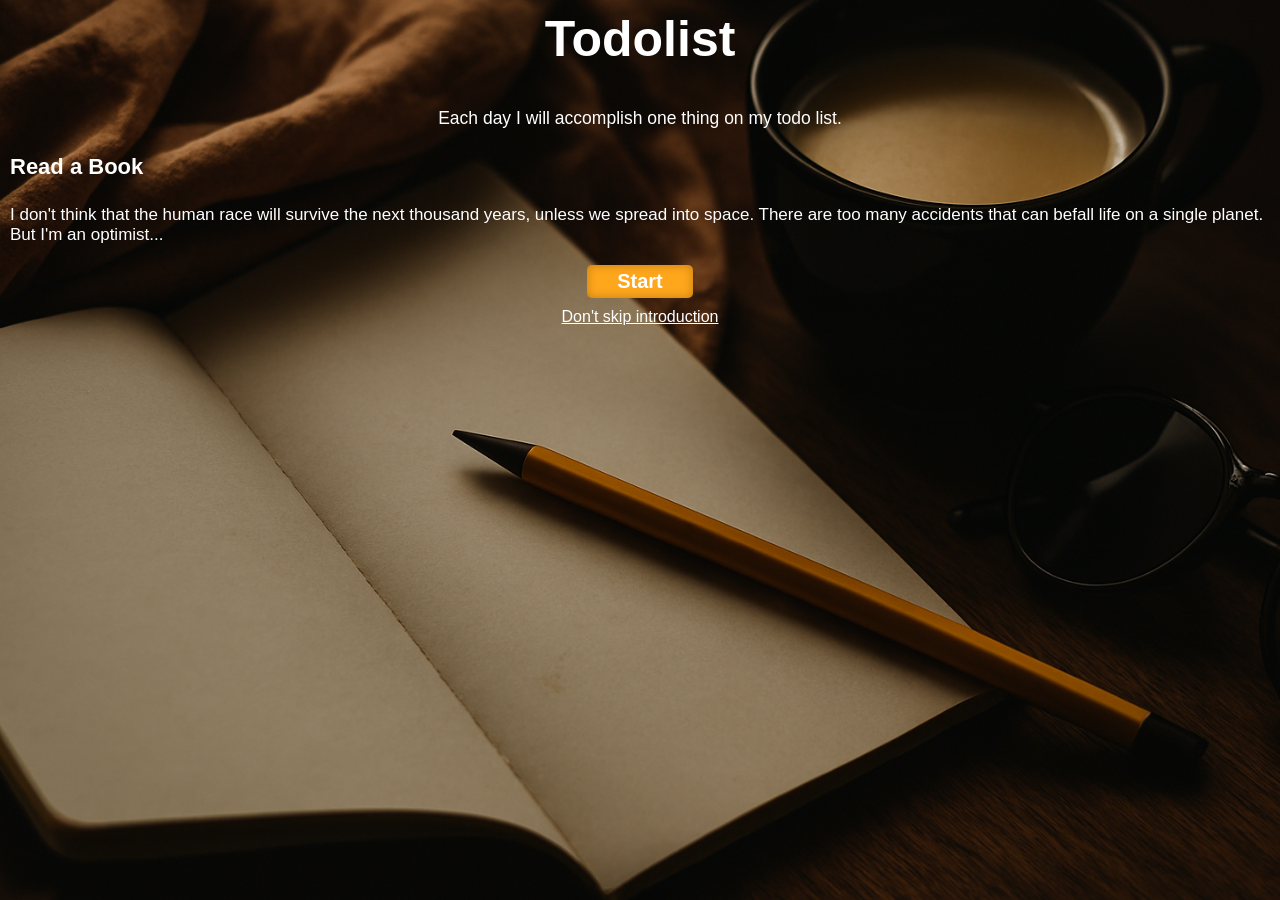
<file: 1-Todo-List-Static-Page/index.html>
<!DOCTYPE html>
<html lang="en">
  <head>
    <meta charset="UTF-8" />
    <meta name="viewport" content="width=device-width, initial-scale=1.0" />
    <title>Todo-List Card</title>
    <link rel="stylesheet" href="style.css" />
  </head>
  <body>
    
    <div class="main">
      <div class="first">
        <p class="heading">Todolist</p>
        <p class="moto">
          Each day I will accomplish one thing on my todo list.
        </p>
      </div>

      <div class="second">
        <p class="todo">Read a Book</p>
        <p class="todo-description">
          I don't think that the human race will survive the next thousand
          years, unless we spread into space. There are too many accidents that
          can befall life on a single planet. But I'm an optimist...
        </p>
      </div>

      <div class="third">
        <button>Start</button>
        <a href="#"> Don't skip introduction</a>
      </div>
    </div>
  </body>
</html>
</file>
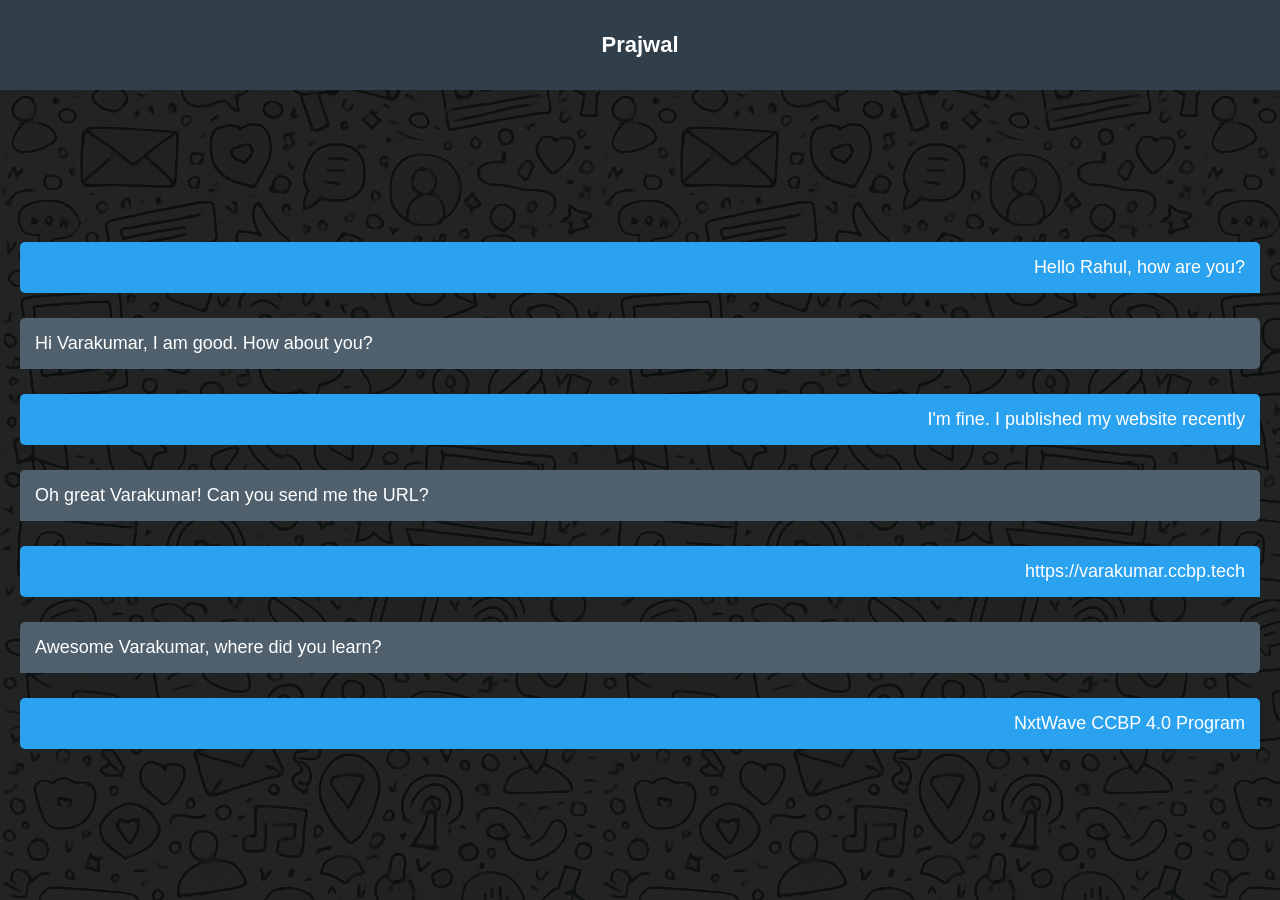
<file: 2/2-1-Chat-Card/index.html>
<!DOCTYPE html>
<html lang="en">
<head>
  <meta charset="UTF-8">
  <meta name="viewport" content="width=device-width, initial-scale=1.0">
  <title>Chat</title>
  <link rel="stylesheet" href="style.css">
</head>
<body>
  <div class="main">
    <div class="header">Prajwal</div>
    <div class="messages-box">
      <div class="message">Hello Rahul, how are you?</div>
      <div class="message">Hi Varakumar, I am good. How about you?</div>
      <div class="message">I'm fine. I published my website recently</div>
      <div class="message">Oh great Varakumar! Can you send me the URL?</div>
      <div class="message">https://varakumar.ccbp.tech</div>
      <div class="message">Awesome Varakumar, where did you learn?</div>
      <div class="message">NxtWave CCBP 4.0 Program</div>
    </div>
  </div>
</body>
</html>
</file>
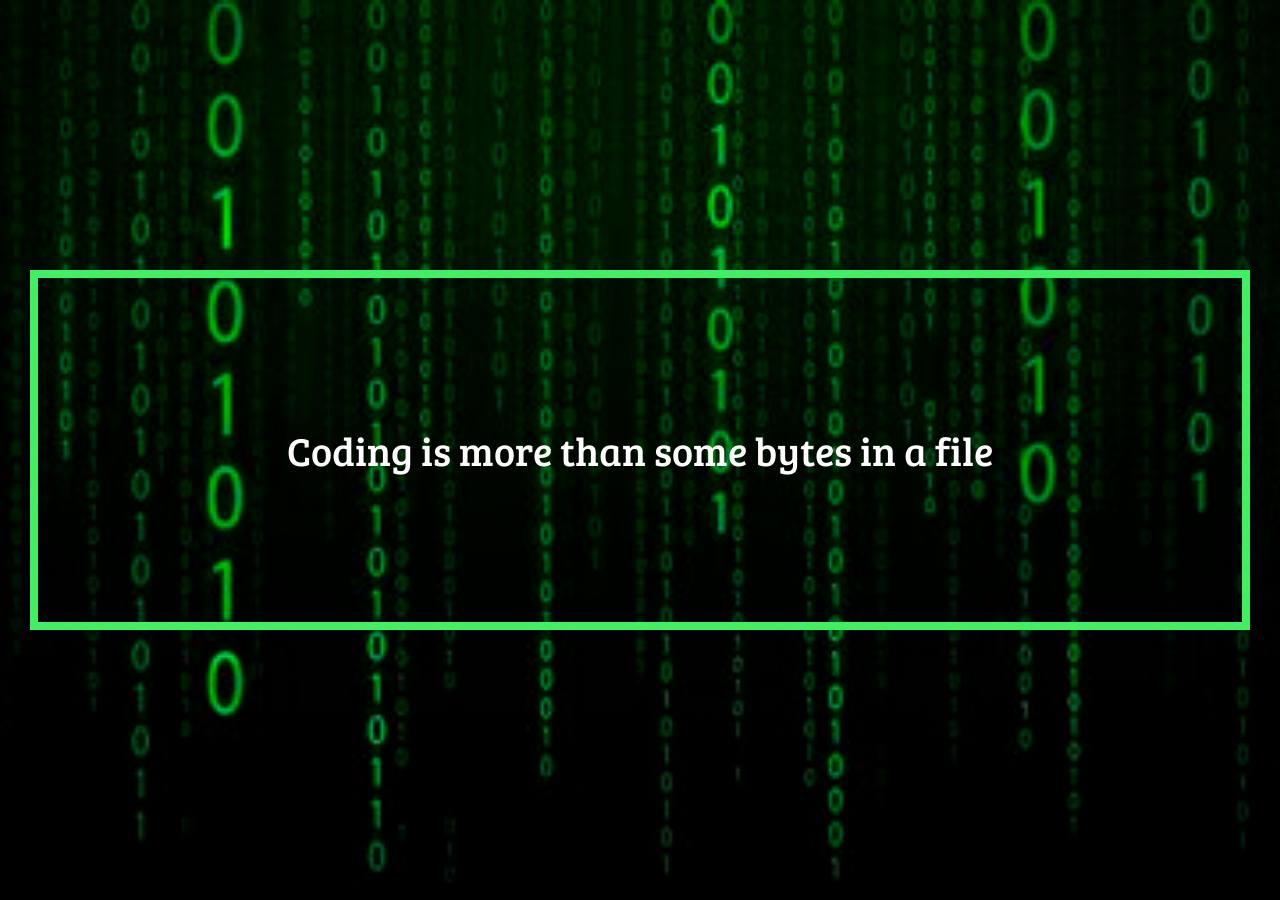
<file: 2/2-2-Coding-Card/index.html>
<!DOCTYPE html>
<html lang="en">
<head>
  <meta charset="UTF-8">
  <meta name="viewport" content="width=device-width, initial-scale=1.0">
  <link rel="stylesheet" href="style.css">
  <title>Document</title>
  <link rel="preconnect" href="https://fonts.googleapis.com">
<link rel="preconnect" href="https://fonts.gstatic.com" crossorigin>
<link href="https://fonts.googleapis.com/css2?family=Bree+Serif&display=swap" rel="stylesheet">
</head>

<body>
  <div class="container">
    <div class="box">
      <p>Coding is more than some bytes in a file</p>
    </div>
  </div>
  
</body>
</html>
</file>
<file: 1-Todo-List-Static-Page/style.css>
*{
  font-family: segoe UI, Arial,roboto, sans-serif;
  margin: 0;
  padding: 0;
  box-sizing: border-box;
  color: white;
}

.main{
  width: 100%;
  height: 100vh;
  background-image: url(./images/bg.png);
  background-size: cover;
 background-position: center;
 padding: 10px;
}

.first{
  display: flex;
  flex-direction: column;
  justify-content: center;
  align-items: center;
}

.heading{
  font-size: 50px;
  font-weight: 700;
  margin-bottom: 40px;
}

.moto{
font-size: 17.5px;
text-align: center;
margin-bottom: 25px;
}

.second{
  display: flex;
  flex-direction: column;
  justify-content: center;
  align-items: flex-start;
}

.todo{
  font-size: 22px;
  font-weight:700;
  margin-bottom: 25px;
}

.todo-description{
  font-size: 17px;
  margin-bottom: 20px;
}

.third{
  display: flex;
  flex-direction: column;
  justify-content: center;
  align-items: center;

}
button{
  padding: auto;
  color: white;
  background-color: rgb(254, 166, 28);
  border: none;
  padding: 5px 30px;
  font-size: 20px;
  font-weight: 700;
  border-radius: 5px;
  box-shadow: inset 0px 0px 10px rgba(0, 0, 0, 0.25);
  margin-bottom: 10px;
}
</file>
<file: 2/2-1-Chat-Card/style.css>
* {
  margin: 0;
  padding: 0;
  box-sizing: border-box;
  color: white;
  font-family: Roboto, Segoe UI, arial;
}

.main {
  width: 100%;
  height: 100vh;
  display: flex;
  flex-direction: column;
  background-image: url(./images/bg2.png);
  background-size: contain;
}

.header {
  width: 100%;
  height: 10%;
  background-color: #313f4b;
  display: flex;
  justify-content: center;
  align-items: center;
  font-size: 22px;
  font-weight: 700;
}

.messages-box {
  width: 100%;
  height: 90vh;
  padding: 15px 20px;
  display: flex;
  flex-direction: column;
  justify-content: center;
  align-items: center;
  gap: 25px;
  font-size: 18px;
  background-color: rgba(0, 0, 0, 0.4);
}

.message:nth-child(odd) {
  display: flex;
  justify-content: flex-end;
  align-items: center;
  width: 100%;
  background-color: #2aa2ef;
  padding: 15px 15px;
  border-top-left-radius: 5px;
  border-top-right-radius: 5px;
  border-bottom-left-radius: 5px;
}


.message:nth-child(even) {
  display: flex;
  justify-content: flex-start;
  align-items: center;
  width: 100%;
  background-color: #50616d;
  padding: 15px 15px;
  border-top-left-radius: 5px;
  border-top-right-radius: 5px;
  border-bottom-right-radius: 5px;
}
</file>
<file: 2/2-2-Coding-Card/style.css>
*{
  margin: 0;
  padding: 0;
  box-sizing: border-box;
  font-family: "bree serif";
  color: #fffefe;
}

.container{
  width: 100%;
  height: 100vh;
  padding: 0px 30px;
  display: flex;
  justify-content: center;
  align-items: center;
  background-image: url(./images/bg3.jpg);
  background-size: cover;
  background-position: center;
}


.box{
  width: 100%;
  height:40%;
  background-color:rgba(0, 0, 0, 0.2);
  border: 8px solid #42ee64;
  padding: 0px 40px ;
  display: flex;
justify-content: center;
align-items: center;
font-size: 40px;
}
</file>
